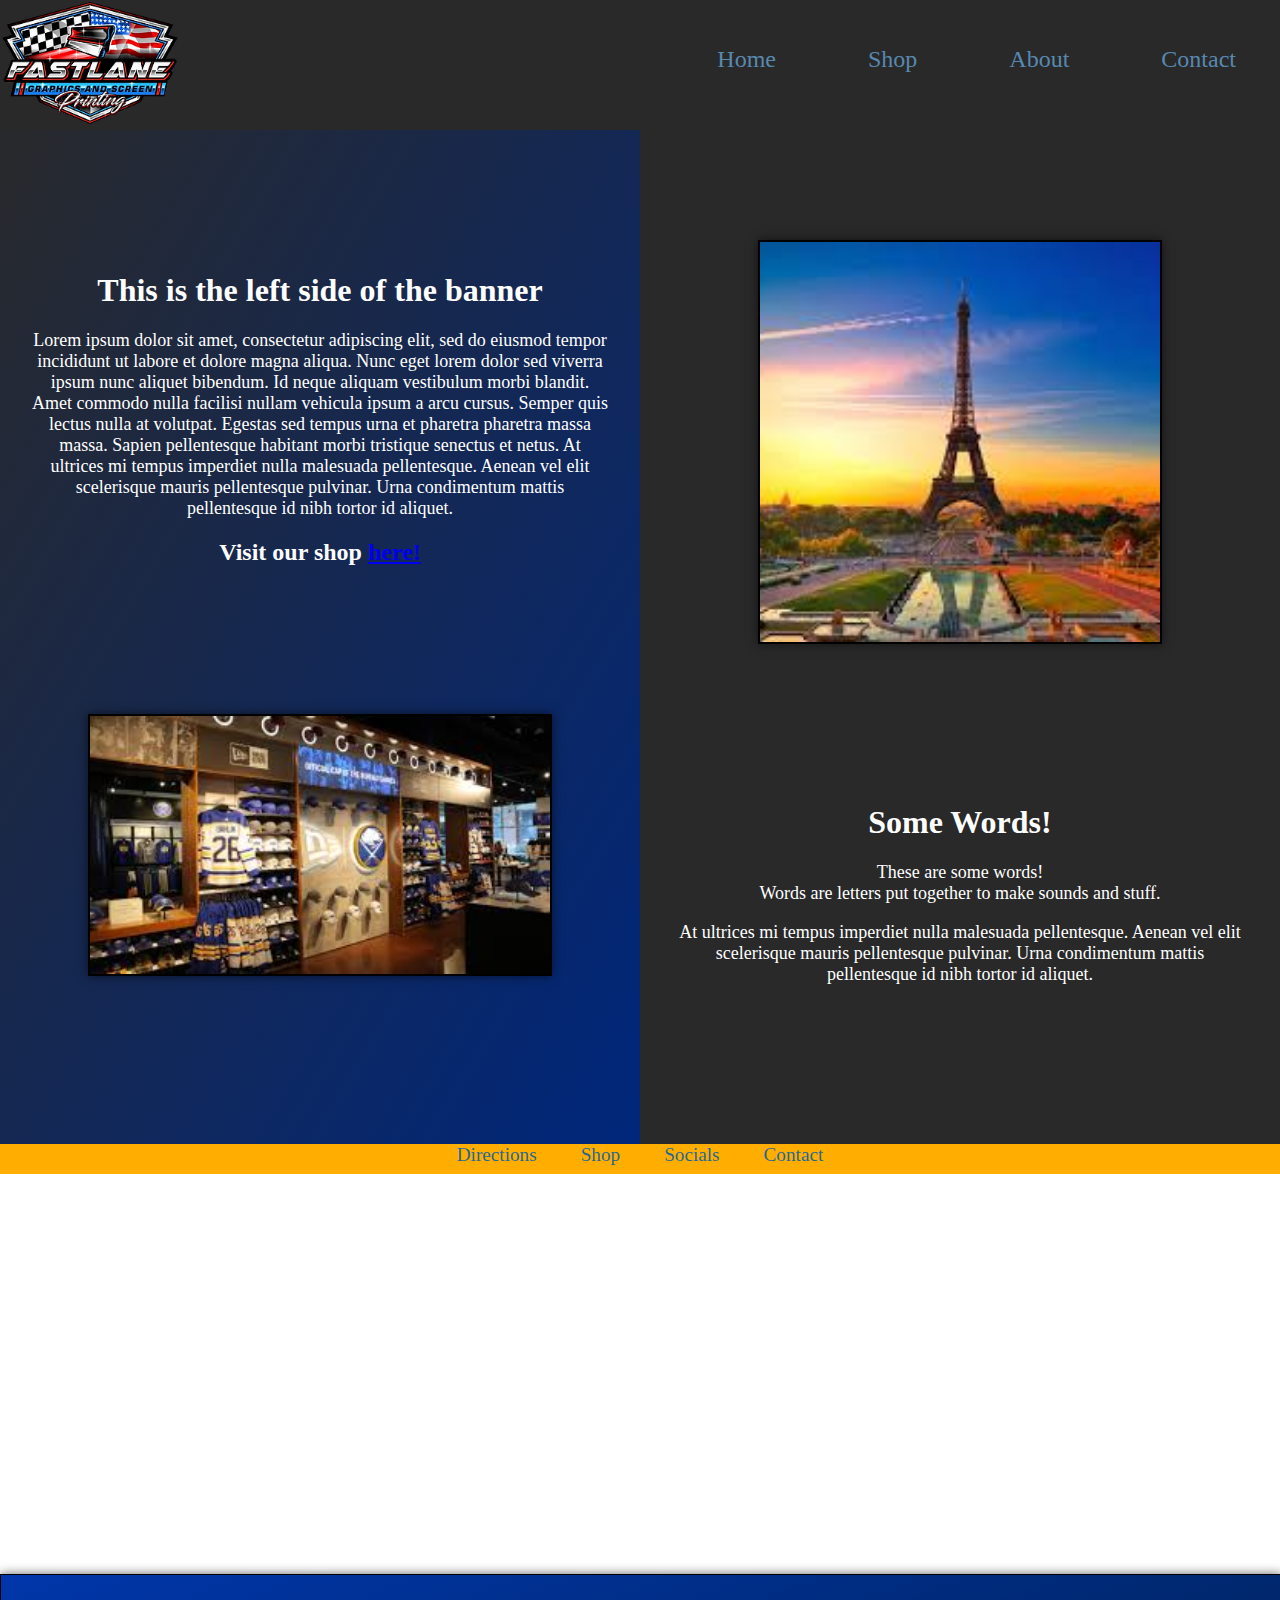
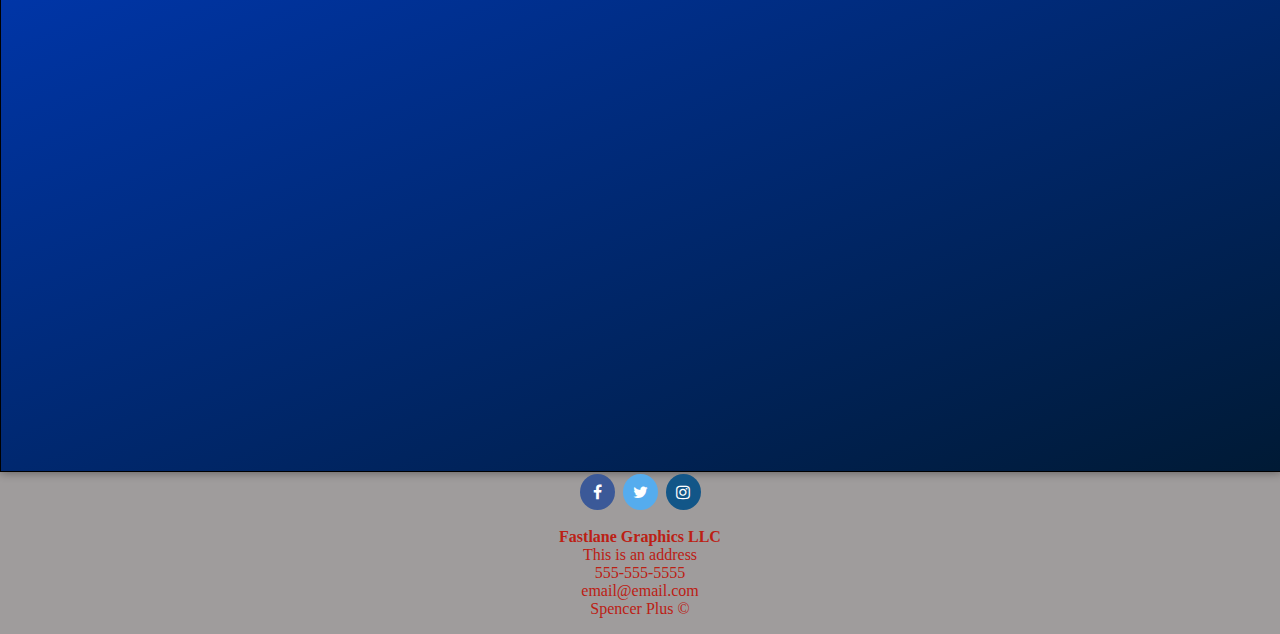
<file: index.html>
<!DOCTYPE html>
<html lang="en">
	<head>
		<title>Home - Fastlane Graphics</title>
		<meta charset="utf-8"> 
        <meta name="viewport" content="width=device-width, initial-scale=1">
        <link rel="stylesheet" href="css/styles.css">
        <link rel="stylesheet" href="https://cdnjs.cloudflare.com/ajax/libs/font-awesome/4.7.0/css/font-awesome.min.css">
    </head>
    <body>
        <div id="header">
            <div id="logo">
                <img src="images/Fastlane-graphics1.png" alt="logo_image">
            </div>
            <nav id="nav">
                <ul>
                    <li><a href="index.html">Home</a></li>
                    <li><a href="shop.html">Shop</a></li>
                    <li><a href="about.html">About</a></li>
                    <li><a href="contact.html">Contact</a></li>
                </ul>
            </nav>
        </div>
        <div class="bannerRow">
            <span class="bannerColumns">
                <h1>This is the left side of the banner</h1>
                <p>Lorem ipsum dolor sit amet, consectetur adipiscing elit, sed do eiusmod tempor incididunt ut labore et dolore magna aliqua. 
                    Nunc eget lorem dolor sed viverra ipsum nunc aliquet bibendum. Id neque aliquam vestibulum morbi blandit. 
                    Amet commodo nulla facilisi nullam vehicula ipsum a arcu cursus. Semper quis lectus nulla at volutpat. 
                    Egestas sed tempus urna et pharetra pharetra massa massa. Sapien pellentesque habitant morbi tristique senectus et netus.
                     At ultrices mi tempus imperdiet nulla malesuada pellentesque. Aenean vel elit scelerisque mauris pellentesque pulvinar. 
                     Urna condimentum mattis pellentesque id nibh tortor id aliquet.</p>
                <h2>Visit our shop <a href="shop.html"><strong>here!</strong></a></h2>
                <img src="images/store_image.jpg" alt="Store Image" id="storeImage">
            </span>
            <span class="bannerColumns">
                <img src="images/download.jpg" alt="Banner Image" id="bannerImage">
                <h1>Some Words!</h1>
                <p>These are some words!
                <br>Words are letters put together to make sounds and stuff.</p>
                <p>At ultrices mi tempus imperdiet nulla malesuada pellentesque. Aenean vel elit scelerisque mauris pellentesque pulvinar. 
                    Urna condimentum mattis pellentesque id nibh tortor id aliquet.</p>
            </span>
            <script src="images.js"></script>
        </div>
        <div id="divider">
            <ul>
                <li><a href="https://maps.app.goo.gl/7jUJDT7bnX79JNSd8">Directions</a></li>
                <li><a href="shop.html">Shop</a></li>
                <li><a href="about.html">Socials</a></li>
                <li><a href="contact.html">Contact</a></li>
            </ul>
        </div>
        <div id="map">
            <iframe src="https://www.google.com/maps/embed?pb=!1m18!1m12!1m3!1d3086.173843177612!2d-84.72499872404235!3d39.329646671634976!2m3!1f0!2f0!3f0!3m2!1i1024!2i768!4f13.1!3m3!1m2!1s0x8840318a93e50783%3A0x6229d603ffda5c46!2sFastlane%20Graphics%20%26%20Screen%20Printing!5e0!3m2!1sen!2sus!4v1715025547481!5m2!1sen!2sus" 
            allowfullscreen="" loading="lazy" referrerpolicy="no-referrer-when-downgrade"></iframe>
        </div>
        <div id="reviews">
            <script src="https://static.elfsight.com/platform/platform.js" data-use-service-core defer></script>
            <div class="elfsight-app-18290f0a-1831-483e-9008-14fe30fd9d8d" data-elfsight-app-lazy></div>
        </div>
        <div id="footer">
            <a href="#" class="fa fa-facebook"></a>
            <a href="#" class="fa fa-twitter"></a>
            <a href="#" class="fa fa-instagram"></a>
            <p><strong>Fastlane Graphics LLC</strong>
            <br>This is an address
            <br>555-555-5555
            <br>email@email.com
            <br>Spencer Plus &copy </p>
        </div>
    </body>
</html>
</file>
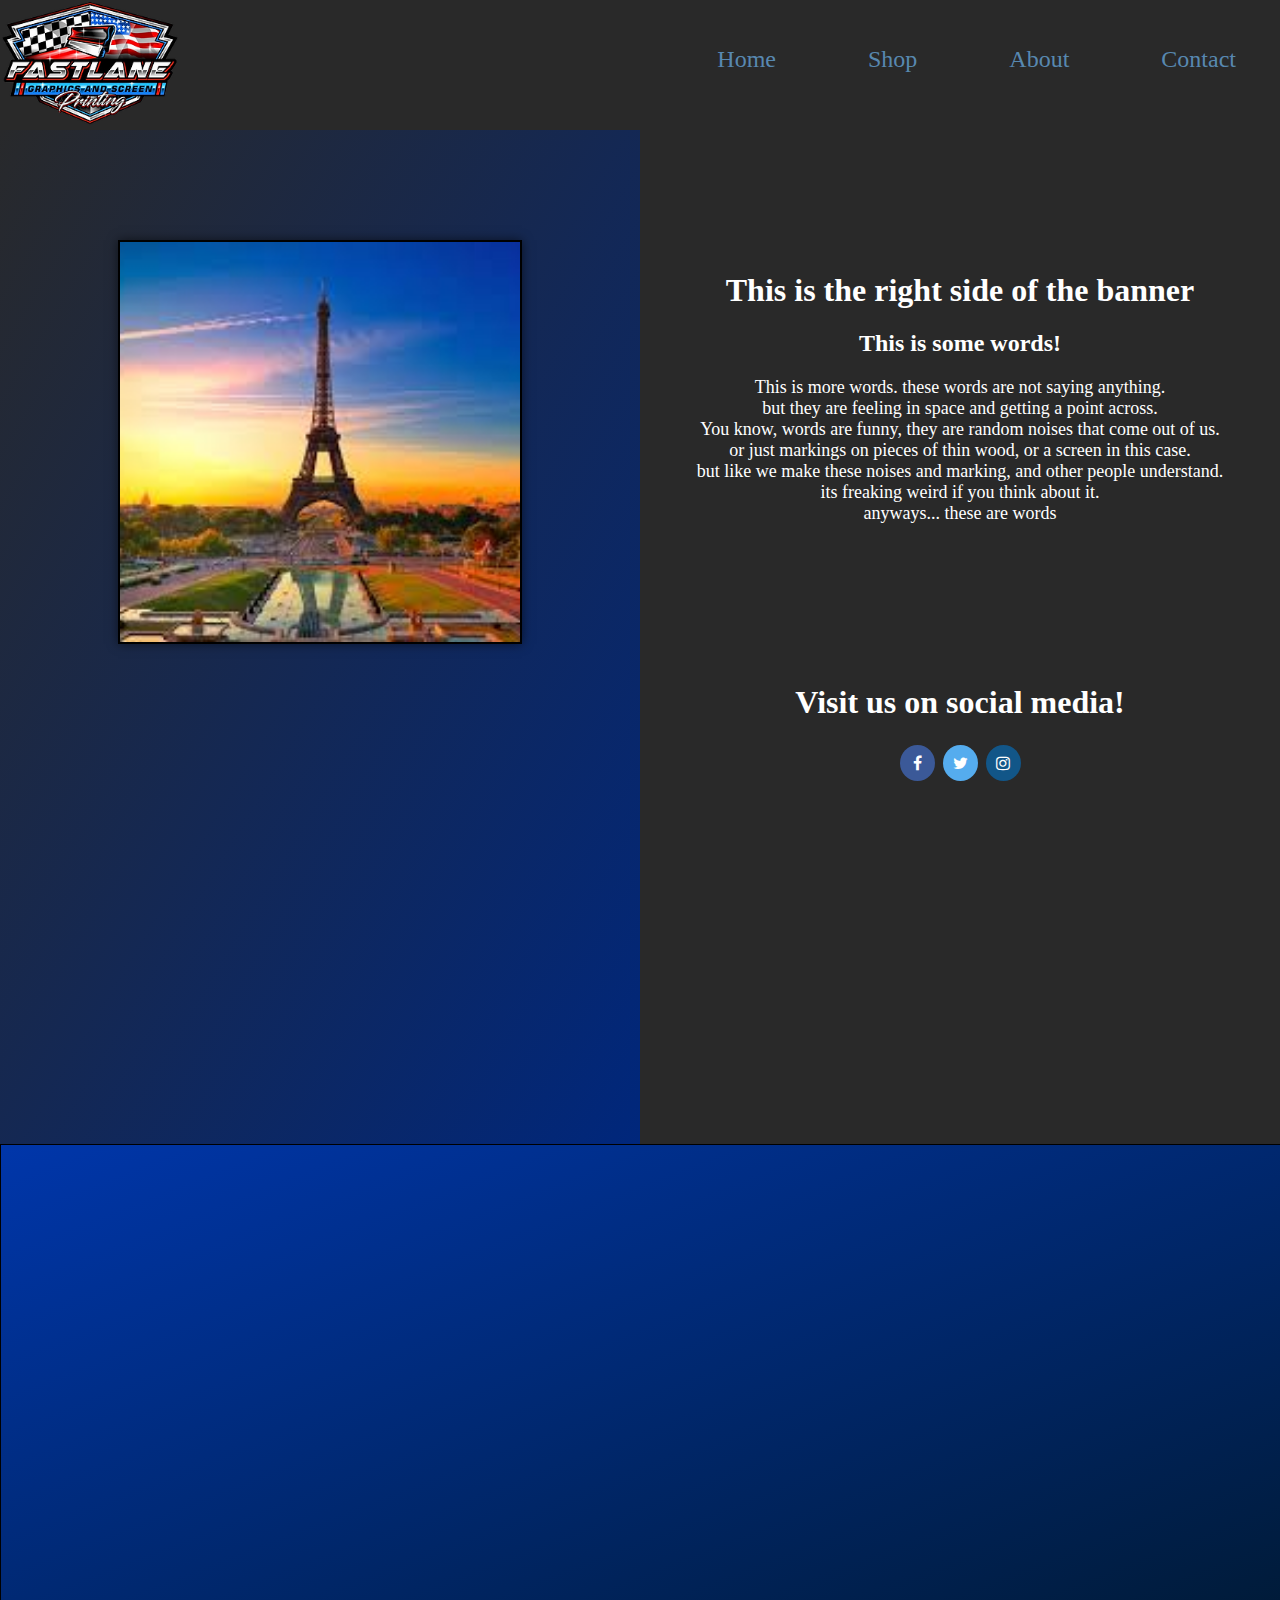
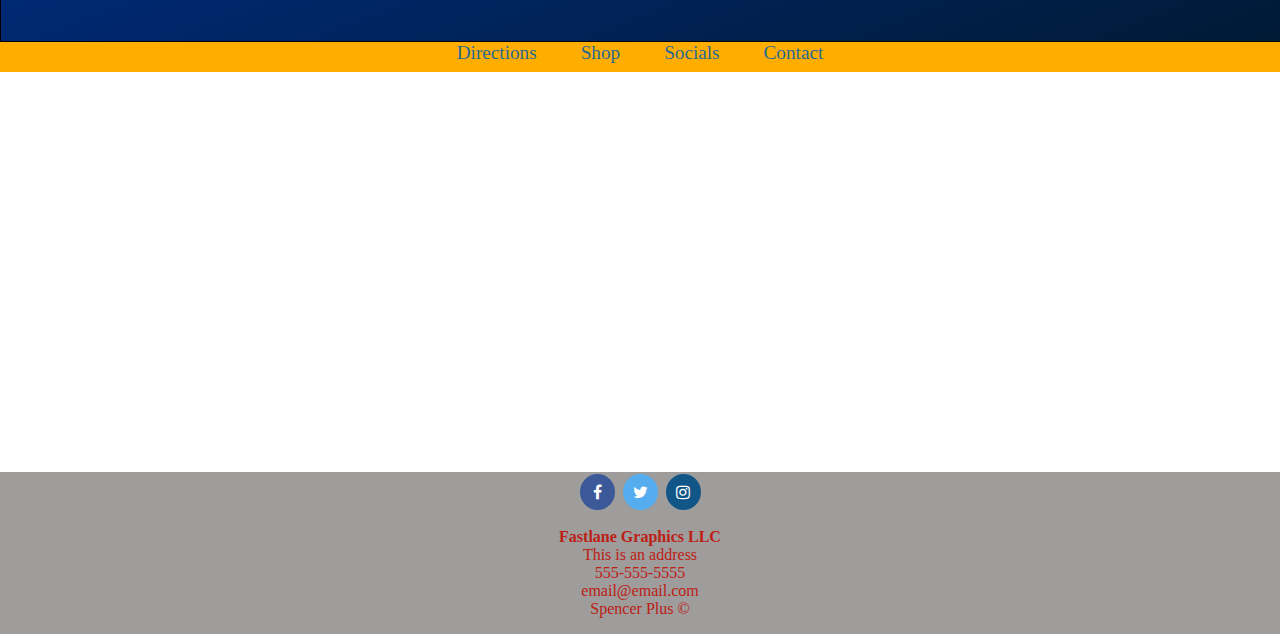
<file: about.html>
<!DOCTYPE html>
<html lang="en">
	<head>
		<title>Home - Fastlane Graphics</title>
		<meta charset="utf-8"> 
        <meta name="viewport" content="width=device-width, initial-scale=1">
        <link rel="stylesheet" href="css/styles.css">
        <link rel="stylesheet" href="https://cdnjs.cloudflare.com/ajax/libs/font-awesome/4.7.0/css/font-awesome.min.css">
    </head>
    <body>
        <div id="header">
            <div id="logo">
                <img src="images/Fastlane-graphics1.png" alt="logo_image">
            </div>
            <nav id="nav">
                <ul>
                    <li><a href="index.html">Home</a></li>
                    <li><a href="shop.html">Shop</a></li>
                    <li><a href="about.html">About</a></li>
                    <li><a href="contact.html">Contact</a></li>
                </ul>
            </nav>
        </div>
        <div class="bannerRow">
            <span class="bannerColumns">
                <img src="images/download.jpg" alt="Banner Image" id="bannerImage">
            </span>
            <span class="bannerColumns">
                <h1>This is the right side of the banner</h1>
                <h2>This is some words!</h2>
                <p>
                    This is more words. these words are not saying anything.
                    <br>but they are feeling in space and getting a point across.
                    <br>You know, words are funny, they are random noises that come out of us.
                    <br>or just markings on pieces of thin wood, or a screen in this case.
                    <br>but like we make these noises and marking, and other people understand.
                    <br>its freaking weird if you think about it.
                    <br>anyways... these are words
                </p>
                <h1>Visit us on social media!</h1>
                <a href="#" class="fa fa-facebook"></a>
                <a href="#" class="fa fa-twitter"></a>
                <a href="#" class="fa fa-instagram"></a>
            </span>
        </div>
        <div id="reviews">
            <script src="https://static.elfsight.com/platform/platform.js" data-use-service-core defer></script>
            <div class="elfsight-app-18290f0a-1831-483e-9008-14fe30fd9d8d" data-elfsight-app-lazy></div>
        </div>
        <div id="divider">
            <ul>
                <li><a href="https://maps.app.goo.gl/7jUJDT7bnX79JNSd8">Directions</a></li>
                <li><a href="shop.html">Shop</a></li>
                <li><a href="about.html">Socials</a></li>
                <li><a href="contact.html">Contact</a></li>
            </ul>
        </div>
        <div id="map">
            <iframe src="https://www.google.com/maps/embed?pb=!1m18!1m12!1m3!1d3086.173843177612!2d-84.72499872404235!3d39.329646671634976!2m3!1f0!2f0!3f0!3m2!1i1024!2i768!4f13.1!3m3!1m2!1s0x8840318a93e50783%3A0x6229d603ffda5c46!2sFastlane%20Graphics%20%26%20Screen%20Printing!5e0!3m2!1sen!2sus!4v1715025547481!5m2!1sen!2sus" 
            allowfullscreen="" loading="lazy" referrerpolicy="no-referrer-when-downgrade"></iframe>
        </div>
        <div id="footer">
            <a href="#" class="fa fa-facebook"></a>
            <a href="#" class="fa fa-twitter"></a>
            <a href="#" class="fa fa-instagram"></a>
            <p><strong>Fastlane Graphics LLC</strong>
            <br>This is an address
            <br>555-555-5555
            <br>email@email.com
            <br>Spencer Plus &copy </p>
        </div>
    </body>
</html>
</file>
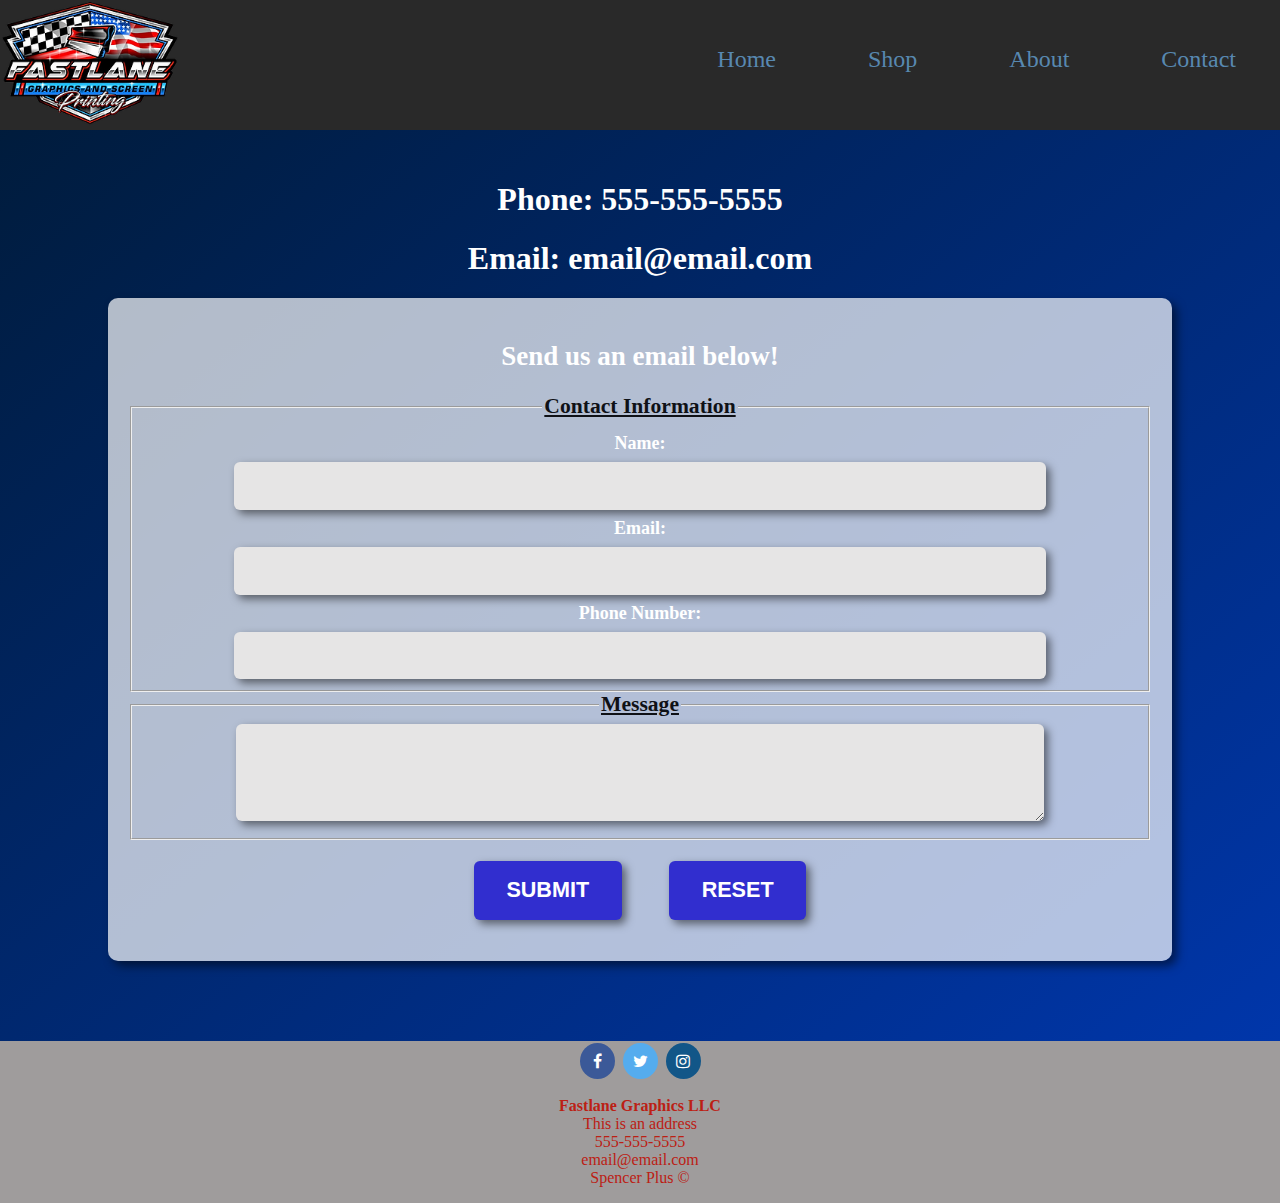
<file: contact.html>
<!DOCTYPE html>
<html lang="en">
	<head>
		<title>Home - Fastlane Graphics</title>
		<meta charset="utf-8"> 
        <meta name="viewport" content="width=device-width, initial-scale=1">
        <link rel="stylesheet" href="css/styles.css">
        <link rel="stylesheet" href="https://cdnjs.cloudflare.com/ajax/libs/font-awesome/4.7.0/css/font-awesome.min.css">
    </head>
    <body>
        <div id="header">
            <div id="logo">
                <img src="images/Fastlane-graphics1.png" alt="logo_image">
            </div>
            <nav id="nav">
                <ul>
                    <li><a href="index.html">Home</a></li>
                    <li><a href="shop.html">Shop</a></li>
                    <li><a href="about.html">About</a></li>
                    <li><a href="contact.html">Contact</a></li>
                </ul>
            </nav>
        </div>
        <div id="normalBanner">
            <h1>Phone: 555-555-5555</h1>
            <h1>Email: email@email.com</h1>
            <!--TODO: Implement a way to send email to address-->
            <form action="https://webdevbasics.net/scripts/demo.php" method="post">
                <h2>Send us an email below!</h2>
                <fieldset>
                  <legend>Contact Information</legend>
                  <label for="name">Name:</label>
                  <input type="text" id="name" name="name" required>
            
                  <label for="email">Email:</label>
                  <input type="email" id="email" name="email" required>
                  
                  <label for="phone">Phone Number:</label>
                  <input type="phone" id="phone" name="phone" required>
                </fieldset>
            
                <fieldset>
                  <legend>Message</legend>
                  <textarea name="Message" id="Message" rows="4" cols="40"></textarea>
                </fieldset>
            
                <input type="submit" value="Submit">
                <input type="reset" value="Reset">
              </form>
        </div>
        <div id="footer">
            <a href="#" class="fa fa-facebook"></a>
            <a href="#" class="fa fa-twitter"></a>
            <a href="#" class="fa fa-instagram"></a>
            <p><strong>Fastlane Graphics LLC</strong>
            <br>This is an address
            <br>555-555-5555
            <br>email@email.com
            <br>Spencer Plus &copy </p>
        </div>
    </body>
</html>
</file>
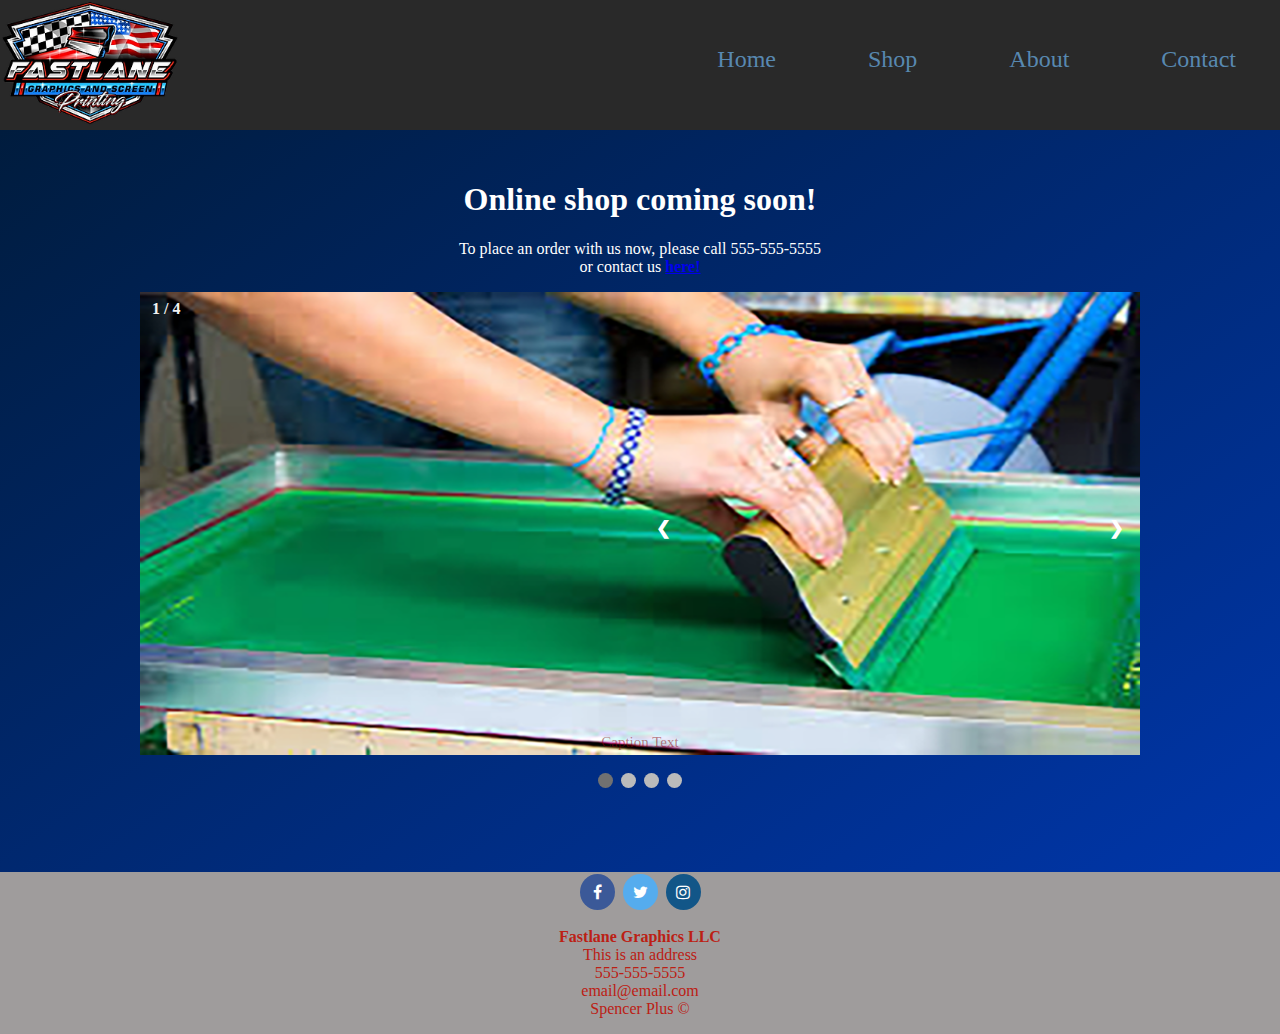
<file: shop.html>
<!DOCTYPE html>
<html lang="en">
	<head>
		<title>Shop - Fastlane Graphics</title>
		<meta charset="utf-8">
        <meta name="viewport" content="width=device-width, initial-scale=1">
        <link rel="stylesheet" href="css/styles.css">
        <link rel="stylesheet" href="https://cdnjs.cloudflare.com/ajax/libs/font-awesome/4.7.0/css/font-awesome.min.css">
    </head>
    <body>
        <div id="header">
            <div id="logo">
                <img src="images/Fastlane-graphics1.png" alt="logo_image">
            </div>
            <nav id="nav">
                <ul>
                    <li><a href="index.html">Home</a></li>
                    <li><a href="shop.html">Shop</a></li>
                    <li><a href="about.html">About</a></li>
                    <li><a href="contact.html">Contact</a></li>
                </ul>
            </nav>
        </div>
        <div id="normalBanner">
            <h1>Online shop coming soon!</h1>
            <p>To place an order with us now, please call 555-555-5555
                <br> or contact us <a id="linker" href="contact.html"><strong>here!</strong></a>
            </p>
            <div class="slideshow-container">
                <div class="mySlides fade">
                    <div class="numbertext">1 / 4</div>
                    <img src="images/image_slide_1.png" style="width:100%">
                    <div class="text">Caption Text</div>
                </div>  
                <div class="mySlides fade">
                    <div class="numbertext">2 / 4</div>
                    <img src="images/image_slide_2.png" style="width:100%">
                    <div class="text">Caption Two</div>
                </div>
                <div class="mySlides fade">
                    <div class="numbertext">3 / 4</div>
                    <img src="images/image_slide_3.png" style="width:100%">
                    <div class="text">Caption Three</div>
                </div>
                <div class="mySlides fade">
                    <div class="numbertext">4 / 4</div>
                    <img src="images/image_slide_4.png" style="width:100%">
                    <div class="text">Caption Four</div>
                </div>
                <a class="prev" onclick="plusSlides(-1)">❮</a>
                <a class="next" onclick="plusSlides(1)">❯</a>
            </div>
            <br>
            <div>
                <span class="dot" onclick="currentSlide(1)"></span> 
                <span class="dot" onclick="currentSlide(2)"></span> 
                <span class="dot" onclick="currentSlide(3)"></span> 
                <span class="dot" onclick="currentSlide(4)"></span> 
            </div>
            <script src="slideshow.js"></script>
        </div>
        <div id="footer">
            <a href="#" class="fa fa-facebook"></a>
            <a href="#" class="fa fa-twitter"></a>
            <a href="#" class="fa fa-instagram"></a>
            <p><strong>Fastlane Graphics LLC</strong>
            <br>This is an address
            <br>555-555-5555
            <br>email@email.com
            <br>Spencer Plus &copy</p>
        </div>
    </body>
</html>
</file>
<file: css/styles.css>
/*styles.css*/
body {
    margin: 0;
    padding: 0;
}

/* Header */
#header {
    position: fixed;
    top: 0;
    left: 0;
    width: 100%;
    background: #292929;
    color: #fff;
    z-index: 100;
}

/* Logo */
#logo img {
    display: block;
    padding: 2px;
    max-width: 11em;
    height: auto;
}

/* Navigation */
#nav {
    position: absolute;
    top: 0;
    right: 0;
}
#nav ul {
    list-style: none; 
    padding: 0;
    margin: 0;
}
#nav ul li {
    display: inline-block;
    padding: 2.85em 2.75em; 
}
#nav ul li a {
    font-family: Georgia, 'Times New Roman', Times, serif;
    font-size: x-large; 
    color: rgba(101, 163, 214, 0.8);
    text-decoration: none;
    transition: color 0.35s ease-in-out;
}
#nav ul li a:hover {
    color: #fff;
}

#storeImage {
    width: 80%;
    height: auto;
}
/* Banner */
.bannerRow {
    padding-top: 5em;
    height: auto;
    display: flex;
    justify-content: space-between;
    margin: 0;
    text-align: center;
}
.bannerColumns {
    width: 50%;
    padding: 2em;
    min-height: 1000px; /* Use min-height for responsiveness */
}
.bannerColumns h1 {
    margin-top: 5em;
}
.bannerColumns p {
    margin-top: 1em;
    font-size: large;
}
.bannerColumns img {
    margin-top: 8em;
    width: 400px;
    height: 400px;
    object-fit: cover;
    transition: 0.3s;
    border: 2px solid #000000;
    box-shadow: 0 0 10px rgba(0, 0, 0, 0.564);
}
.bannerColumns:nth-child(odd) {
    color: rgb(255, 255, 255);
    background-image: linear-gradient(to bottom right, #292929, rgb(0, 39, 124));
    /* background: #ee3c30de; */
}
.bannerColumns:nth-child(even) {
    color: rgb(255, 255, 255);
    background: #292929;
}

/*Divider*/
#divider {
    height: 30px;
    width: 100%;
    background: #ffae00;
    box-shadow: 10px rgba(0, 0, 0, 0.6);
    text-align: center;
}
#divider ul{
    list-style: none; 
    padding: 0;
    margin: 0;
}
#divider ul li {
    display: inline-block; 
    padding: 0 1.25em;
}

#divider ul li a {
    font-family: Georgia, 'Times New Roman', Times, serif;
    font-size: larger; 
    color: rgba(2, 93, 168, 0.884);
    text-decoration: none;
    transition: color 0.35s ease-in-out;
}
#divider ul li a:hover {
    color: #fff;
}

/*Map*/
#map {
    height: 400px;
    width: 100%; 
}

#map iframe{
    height: 400px;
    width: 100%; 
    border: 0;
}

/*reviews*/
#reviews{
    height: 31em;
    width: 100%;
    border: 1px solid #000000;
    background-image: linear-gradient(to bottom right, rgb(0, 54, 170), #001a35);
    box-shadow: 0 0 10px rgba(0, 0, 0, 0.6);
}

/*footer*/
#footer {
    color: #bc2014;
    background: rgba(80, 74, 74, 0.548);
    text-align: center;
    display: inline-block;
    width: 100%;
}
.fa {
    padding: 10px;
    font-size: 15px;
    width: 15px;
    text-decoration: none;
    margin: 2px;
    border-radius: 50%;
}
.fa:hover {
    opacity: 0.7;
}
.fa-facebook {
    background: #3B5998;
    color: white;
}  
.fa-twitter {
    background: #55ACEE;
    color: white;
}
.fa-instagram {
    background: #125688;
    color: white;
}

/*shop & contact pages*/
#normalBanner {
    padding-top: 10em;
    padding-bottom: 5em;
    width: 100%;
    height: auto;
    text-align: center;
    color: rgb(255, 255, 255);
    background-image: linear-gradient(to bottom right, #001a35, rgb(0, 54, 170));
}
.linker {
    color: rgb(255, 255, 255);
    text-decoration: none;
    transition: color 0.35s ease-in-out;
}
.linker:hover {
    color: red;
}
form {
    font-size: large;
    text-align: center;
    font-weight: bold;
    background-color: rgba(255, 255, 255, 0.7);
    width: 80%;
    padding: 20px;
    margin: auto;
    border-radius: 10px;
    box-shadow: 5px 5px 10px rgba(0, 0, 0, 0.5);
}
form legend {
    font-size: larger;
    font-weight: bold;
    color: #0F1116;
    text-decoration: underline;
}
label {
    display: block;
    margin: 8px;
}
input[type="submit"],
input[type="reset"],
input[type="button"],
.button {
    -moz-appearance: none;
    -webkit-appearance: none;
    -o-appearance: none;
    -ms-appearance: none;
    appearance: none;
    -moz-transition: background-color 0.35s ease-in-out;
    -webkit-transition: background-color 0.35s ease-in-out;
    -o-transition: background-color 0.35s ease-in-out;
    -ms-transition: background-color 0.35s ease-in-out;
    transition: background-color 0.35s ease-in-out;
    background: #312ecf;
    border-radius: 6px;
    border: 0;
    box-shadow: 4px 4px 8px rgba(0, 0, 0, 0.5);
    color: white;
    margin: 1em;
    cursor: pointer;
    display: inline-block;
    padding: 0.75em 1.5em;
    text-align: center;
    text-decoration: none;
    text-transform: uppercase;
    display: inline-block;
    font-size: 1.2em;
    font-weight: 600;
    color: #FFF !important;
}

input[type="submit"]:hover,
input[type="reset"]:hover,
input[type="button"]:hover,
.button:hover {
    background: #4a47e6;
}

input[type="submit"].alt,
input[type="reset"].alt,
input[type="button"].alt,
.button.alt {
    border: 1px solid #FFF;
    color: #0f1116;
}

input[type="submit"].fit,
input[type="reset"].fit,
input[type="button"].fit,
.button.fit {
    width: 100%;
}

input[type="submit"].small,
input[type="reset"].small,
input[type="button"].small,
.button.small {
    font-size: 0.8em;
}

input[type="submit"].medium,
input[type="reset"].medium,
input[type="button"].medium,
.button.medium {
    padding: 0.80em 2em;
    font-size: 1.6em;
}

input[type="text"],
input[type="password"],
input[type="email"],
input[type="phone"],
textarea {
    background: rgb(230, 229, 229);
    color: #444343;
    border: none;
    font-size: larger;
    outline: 0;
    padding: .5em;
    margin: none;
    text-decoration: none;
    width: 80%;
    border-radius: 6px;
    box-shadow: 4px 4px 8px rgba(0, 0, 0, 0.5);
}

/*Shop Slideshow*/
.mySlides {display: none}
img {vertical-align: middle;}
.slideshow-container {
  max-width: 1000px;
  position: relative;
  margin: auto;
}
/* Next & previous buttons */
.prev, .next {
  cursor: pointer;
  position: absolute;
  top: 50%;
  width: auto;
  padding: 16px;
  margin-top: -22px;
  color: white;
  font-weight: bold;
  font-size: 18px;
  transition: 0.6s ease;
  border-radius: 0 3px 3px 0;
  user-select: none;
}
/* Position the "next button" to the right */
.next {
  right: 0;
  border-radius: 3px 0 0 3px;
}
/* On hover, add a black background color with a little bit see-through */
.prev:hover, .next:hover {
  background-color: rgba(0,0,0,0.8);
}
/* Caption text */
.text {
  color: #8b00007e;
  font-size: 15px;
  position: absolute;
  bottom: 4px;
  width: 100%;
}
/* Number text (1/3 etc) */
.numbertext {
  color: #f2f2f2;
  font-weight: bolder;
  padding: 8px 12px;
  position: absolute;
}
/* The dots/bullets/indicators */
.dot {
  cursor: pointer;
  height: 15px;
  width: 15px;
  margin: 0 2px;
  background-color: #bbb;
  border-radius: 50%;
  display: inline-block;
  transition: background-color 0.6s ease;
}
.active, .dot:hover {
  background-color: #717171;
}
/* Fading animation */
.fade {
  animation-name: fade;
  animation-duration: 1.5s;
}
@keyframes fade {
  from {opacity: .4} 
  to {opacity: 1}
}
/* On smaller screens, decrease text size */
@media only screen and (max-width: 300px) {
  .prev, .next,.text {font-size: 11px}
}
</file>
